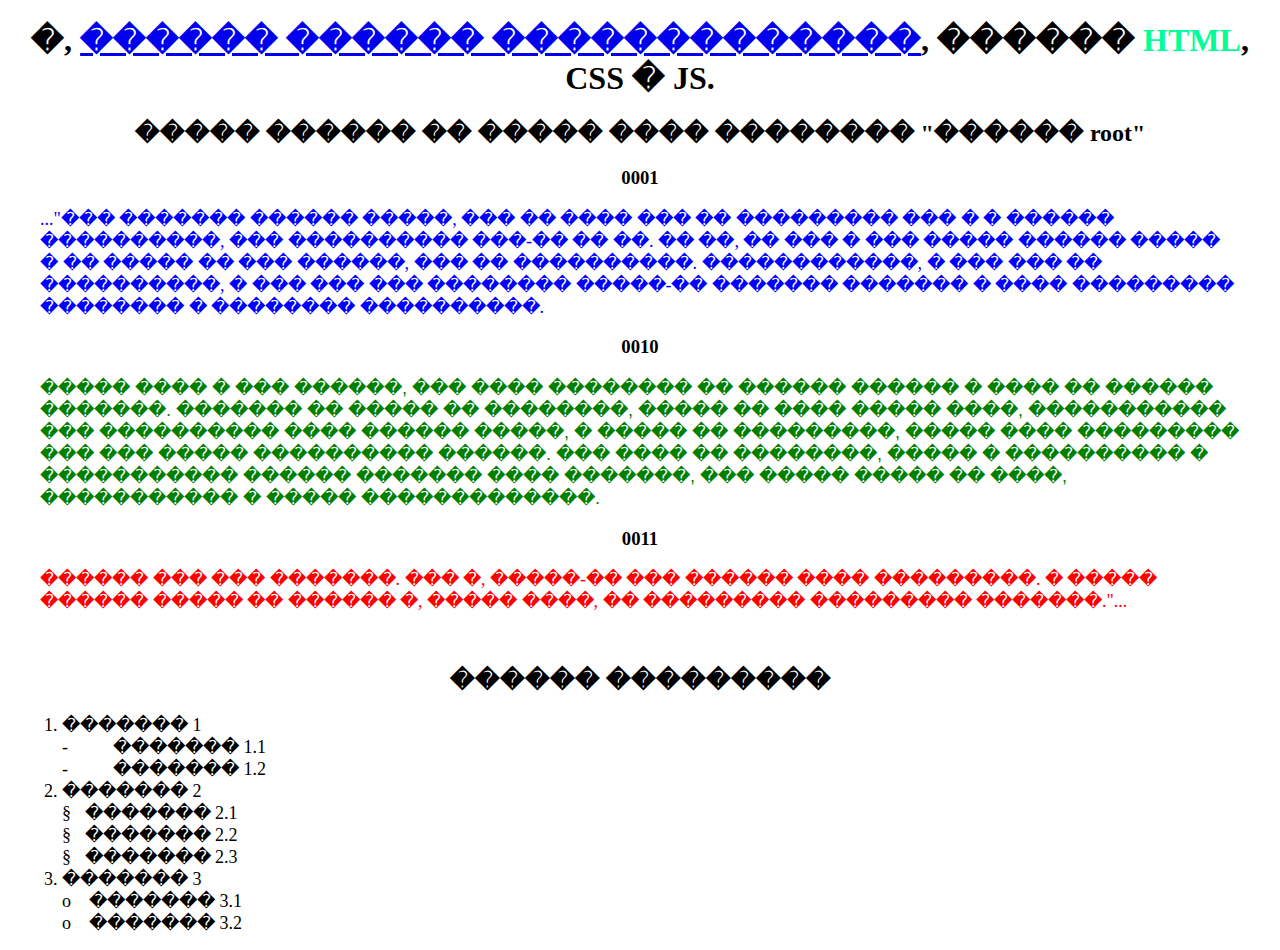
<file: first/index.html>
<!DOCTYPE html>
<html>
   <head>
      <title>��� ������ ��������</title>
      <link href="index.css" rel="stylesheet">
   </head>
   <body>
   <h1 align="center">�, <a href="second.html" target="_blank">������ ������ �������������</a>, ������ <span class="colortext">HTML</span>, CSS � JS.</h1>
   <h2 align="center">����� ������ �� ����� ���� �������� "������ root"</h2>
   <h3 align="center">0001</h3>
   <p class="ordinary"><font color="blue" face="Tahoma" size="4">..."��� ������� ������ �����, ��� �� ���� ��� �� ��������� ��� � � ������ ����������, ��� ���������� ���-�� �� ��. �� ��, �� ��� � ��� ����� ������ ����� � �� ����� �� ��� ������, ��� �� ����������. ������������, � ��� ��� �� ����������, � ��� ��� ��� �������� �����-�� ������� ������� � ���� ��������� �������� � �������� ����������.</font></p>
   <h3 align="center">0010</h3>
   <p class="ordinary"><font color="green" face="Arial" size="4">����� ���� � ��� ������, ��� ���� �������� �� ������ ������ � ���� �� ������ �������. ������� �� ����� �� ��������, ����� �� ���� ����� ����, ����������� ��� ���������� ���� ������ �����, � ����� �� ���������, ����� ���� ��������� ��� ��� ����� ���������� ������. ��� ���� �� ��������, ����� � ���������� � ����������� ������ ������� ���� �������, ��� ����� ����� �� ����, ����������� � ����� �������������.</font></p>
   <h3 align="center">0011</h3>
   <p class="ordinary"><font color="red" face="Times New Roman" size="4">������ ��� ��� �������. ��� �, �����-�� ��� ������ ���� ���������. � ����� ������ ����� �� ������ �, ����� ����, �� ��������� ��������� �������."...</font></p>
   <br>
   <h2 align="center">������ ���������</h2>
   <p> <font size="4">
   <span style="margin-left:2em">1. ������� 1</span>
   <br>
   <span style="margin-left:3em">-&nbsp;&nbsp;&nbsp;&nbsp;&nbsp;&nbsp;&nbsp;&nbsp;&nbsp;&nbsp;������� 1.1</span>
   <br>
   <span style="margin-left:3em">-&nbsp;&nbsp;&nbsp;&nbsp;&nbsp;&nbsp;&nbsp;&nbsp;&nbsp;&nbsp;������� 1.2</span>
   <br>
   <span style="margin-left:2em">2. ������� 2</span>
   <br>
   <span style="margin-left:3em">&sect;&nbsp;&nbsp;&nbsp;������� 2.1</span>
   <br>
   <span style="margin-left:3em">&sect;&nbsp;&nbsp;&nbsp;������� 2.2</span>
   <br>
   <span style="margin-left:3em">&sect;&nbsp;&nbsp;&nbsp;������� 2.3</span>
   <br>
   <span style="margin-left:2em">3. ������� 3</span>
   <br>
   <span style="margin-left:3em">&omicron;&#8195;������� 3.1</span>
   <br>
   <span style="margin-left:3em">&omicron;&#8195;������� 3.2</span>
   </p></font>
   </body>
</himl>
</file>
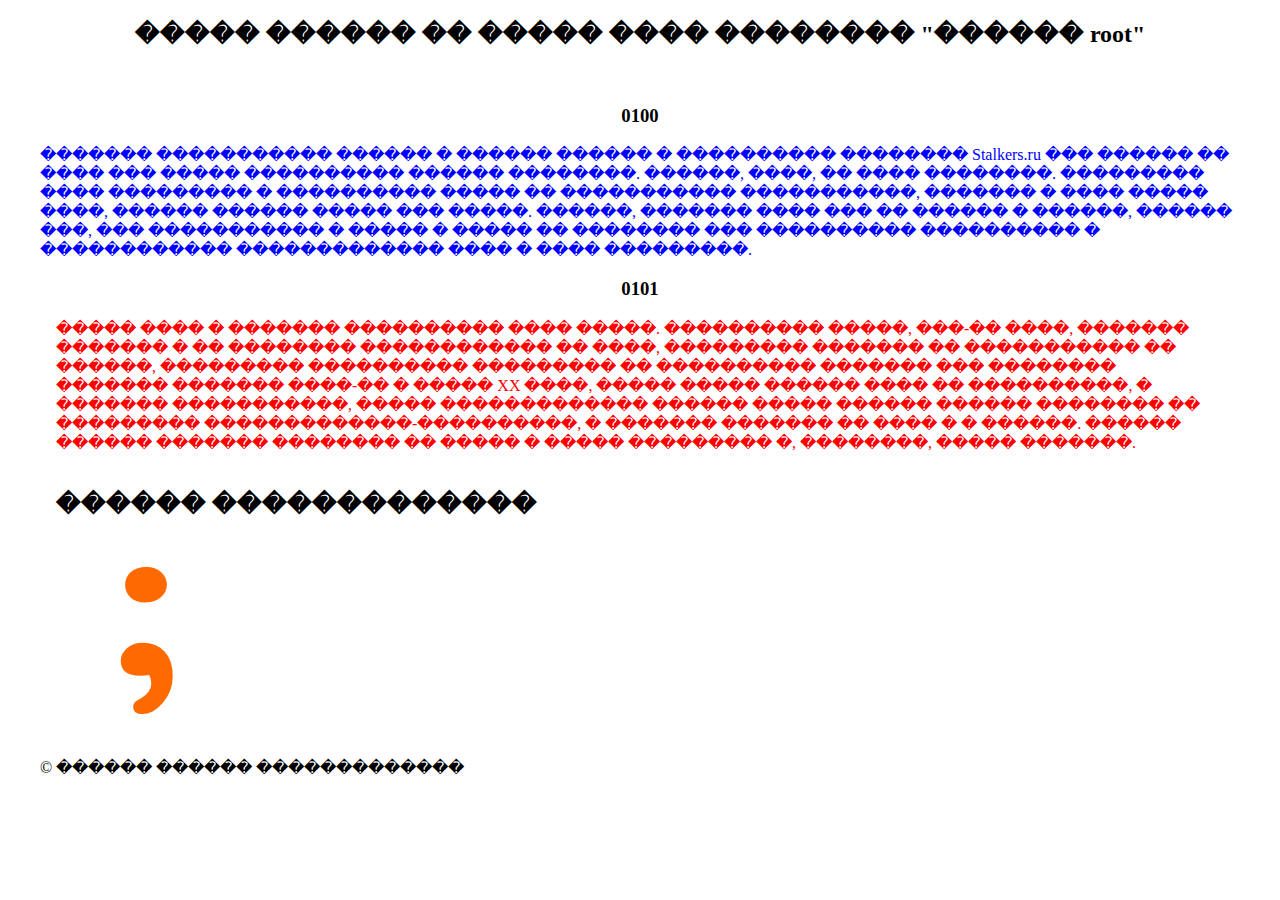
<file: first/second.html>
<!DOCTYPE html>
<html>
   <head>
      <title>��� ������ ��������</title>
      <link href="second.css" rel="stylesheet">
   </head>
   <body>
   <h2 align="center">����� ������ �� ����� ���� �������� "������ root"</h2>
   <br>
   <h3 align="center">0100</h3>
   <div id="p1" class="a">������� ����������� ������ � ������ ������ � ���������� �������� Stalkers.ru ��� ������ �� ���� ��� ����� ���������� ������ ��������. ������, ����, �� ���� ��������. ��������� ���� ��������� � ���������� ����� �� ����������� �����������, ������� � ���� ����� ����, ������ ������ ����� ��� �����. ������, ������� ���� ��� �� ������ � ������, ������ ���, ��� ����������� � ����� � ����� �� �������� ��� ���������� ���������� � ������������ ������������� ���� � ���� ���������.</div>
   <h3 align="center">0101</h3>
   <div id="p2" class="b">����� ���� � ������� ���������� ���� �����. ���������� �����, ���-�� ����, ������� ������� � �� �������� ������������ �� ����, ��������� ������� �� ����������� �� ������, ��������� ���������� ��������� �� ���������� ������� ��� �������� ������� ������� ����-�� � ����� XX ����, ����� ����� ������ ���� �� ����������, � ������� �����������, ����� ������������� ������ ����� ������ ������ �������� �� ��������� �������������-����������, � ������� ������� �� ���� � � ������. ������ ������ ������� �������� �� ����� � ����� ��������� �, ��������, ����� �������.</div>
   <br>
   <h2><span style="margin-left:2em">������ �������������</span></h2>
   <span style="margin-left:2em"><a href="index.html" target="_blank"><img src="images/image1.png" hiedth="200" width="200" alt="�����" title="����� �� ����" ></a></span>
   <br>
   <p><span style="margin-left:2em">&copy;&nbsp;������ ������ �������������</span></p>
   </body>
</himl>
</file>
<file: first/index.css>
.colortext {color: #00ff99;}
.ordinary {margin-left: 2em;
margin-right: 2em;
align-content: justify;
}
</file>
<file: first/second.css>
#p1, .a{
    margin-left: 2em;
    margin-right: 2em;
    color: blue;
    border: 2px;
    }
#p2, .b{
    margin-left: 3em;
    margin-right: 3em;
    color: red;
    border: none;
    }
</file>
